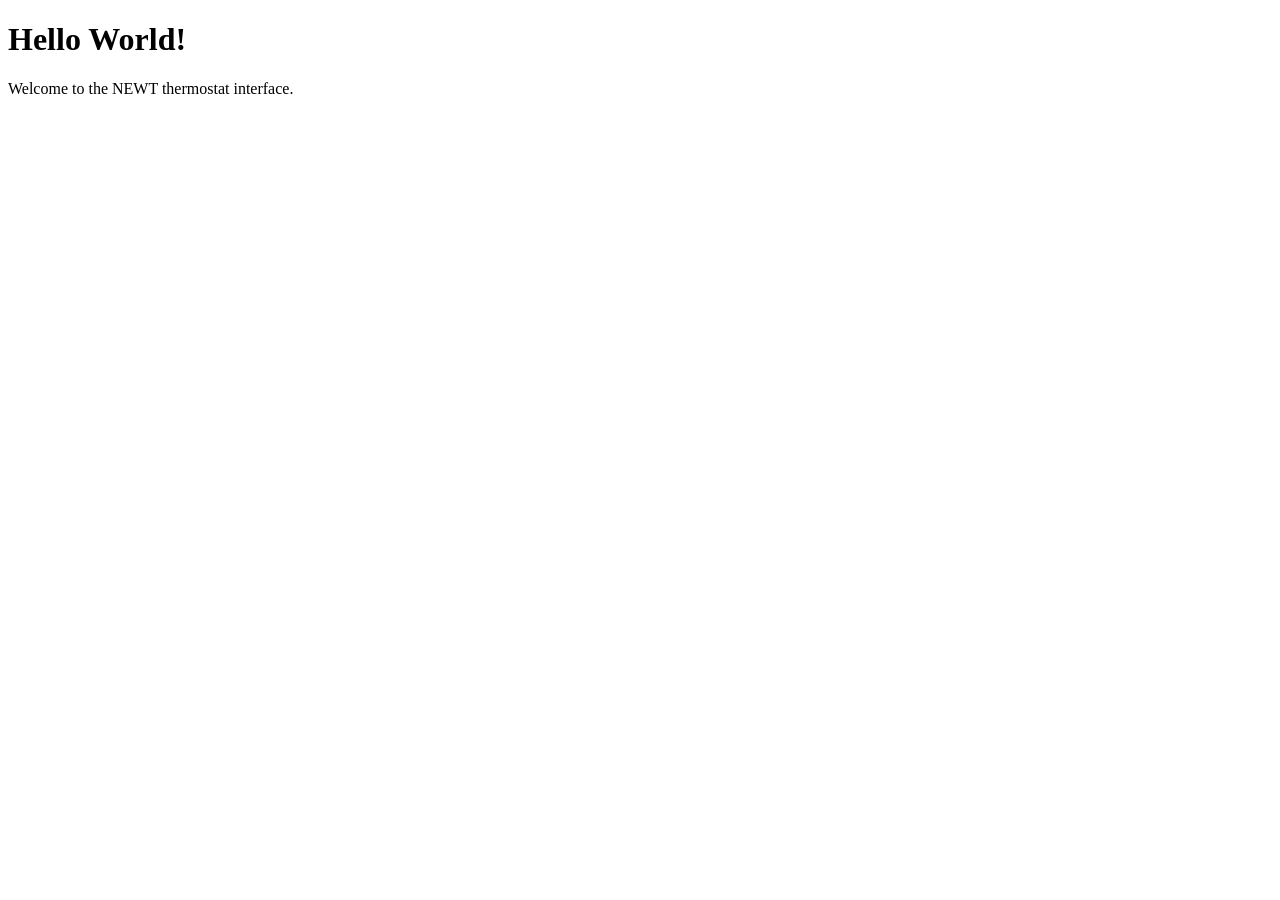
<file: server/templates/index.html>
<!DOCTYPE html>
<html lang="en">
    <head>
        <meta charset="UTF-8">
        <title>NEWT Thermostat</title>
    </head>
    <body>
        <h1>Hello World!</h1>
        <p>Welcome to the NEWT thermostat interface.</p>
    </body>
</html>
</file>
